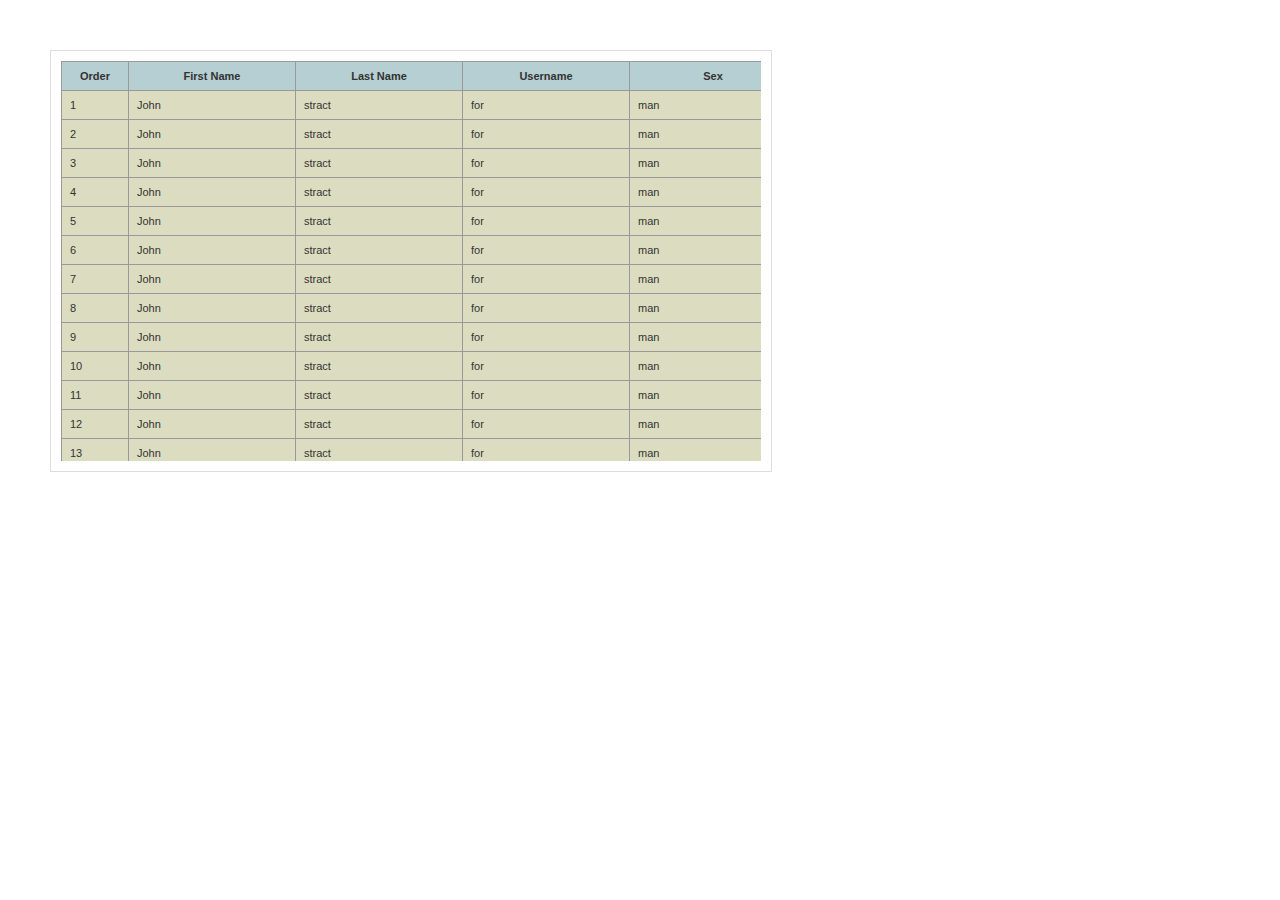
<file: samples/dragAndFix/index.html>
<!DOCTYPE html>
<html lang="en">
<head>
    <meta charset="UTF-8">
    <title>fixTable</title>
    <style>
        body,ul,th,td{
            margin:0;padding:0;
        }
        .th-50{
            width: 50px;
        }
        .th-80{
            width: 80px;
        }
        .th-100{
            width: 100px;
        }
        .th-150{
            width: 150px;
        }

        table.darker{
            font-family: verdana,arial,sans-serif;
            font-size:11px;
            color:#333333;
            border-width: 1px;
            border-color: #999999;
            border-collapse: collapse;
        }

        table.darker th {
            background:#b5cfd2;
            border-width: 1px;
            padding: 8px;
            border-style: solid;
            border-color: #999999;
            position: relative;
            white-space: nowrap;
            overflow: hidden;
        }
        table.darker td {
            background:#dcddc0;
            border-width: 1px;
            padding: 8px;
            border-style: solid;
            border-color: #999999;
            white-space: nowrap;
            overflow: hidden;
        }
        .panel{
            width: 700px;
            height: 400px;
            border: 1px solid #ddd;
            margin: 50px;
            padding: 10px;
        }
    </style>
    <link rel="stylesheet" type="text/css" href="../../tableEvent/tableEvent.css">
    <script type="text/javascript" src="../jquery-1.10.1.min.js"></script>
    <script type="text/javascript" src="../../tableEvent/tableEvent.js"></script>
</head>
<body>
<div class="panel">
    <table class="resizable darker">
        <thead>
            <th class="th-50">Order</th>
            <th class="th-150">First Name</th>
            <th class="th-150">Last Name</th>
            <th class="th-150">Username</th>
            <th class="th-150">Sex</th>
            <th class="th-80">Password</th>
        </thead>
        <tbody>
            <tr>
                <td>1</td>
                <td>John</td>
                <td>stract</td>
                <td>for</td>
                <td>man</td>
                <td>11111</td>
            </tr>
            <tr>
                <td>2</td>
                <td>John</td>
                <td>stract</td>
                <td>for</td>
                <td>man</td>
                <td>11111</td>
            </tr>
            <tr>
                <td>3</td>
                <td>John</td>
                <td>stract</td>
                <td>for</td>
                <td>man</td>
                <td>11111</td>
            </tr>
            <tr>
                <td>4</td>
                <td>John</td>
                <td>stract</td>
                <td>for</td>
                <td>man</td>
                <td>11111</td>
            </tr>
            <tr>
                <td>5</td>
                <td>John</td>
                <td>stract</td>
                <td>for</td>
                <td>man</td>
                <td>11111</td>
            </tr>
            <tr>
                <td>6</td>
                <td>John</td>
                <td>stract</td>
                <td>for</td>
                <td>man</td>
                <td>11111</td>
            </tr>
            <tr>
                <td>7</td>
                <td>John</td>
                <td>stract</td>
                <td>for</td>
                <td>man</td>
                <td>11111</td>
            </tr>
            <tr>
                <td>8</td>
                <td>John</td>
                <td>stract</td>
                <td>for</td>
                <td>man</td>
                <td>11111</td>
            </tr>
            <tr>
                <td>9</td>
                <td>John</td>
                <td>stract</td>
                <td>for</td>
                <td>man</td>
                <td>11111</td>
            </tr>
            <tr>
                <td>10</td>
                <td>John</td>
                <td>stract</td>
                <td>for</td>
                <td>man</td>
                <td>11111</td>
            </tr>
            <tr>
                <td>11</td>
                <td>John</td>
                <td>stract</td>
                <td>for</td>
                <td>man</td>
                <td>11111</td>
            </tr>
            <tr>
                <td>12</td>
                <td>John</td>
                <td>stract</td>
                <td>for</td>
                <td>man</td>
                <td>11111</td>
            </tr>
            <tr>
                <td>13</td>
                <td>John</td>
                <td>stract</td>
                <td>for</td>
                <td>man</td>
                <td>11111</td>
            </tr>
            <tr>
                <td>14</td>
                <td>John</td>
                <td>stract</td>
                <td>for</td>
                <td>man</td>
                <td>11111</td>
            </tr>
        </tbody>
    </table>
</div>
<script type="text/javascript">
    $(function(){
        $(".resizable").tableEvent({
            "resize": true, 
            "fix": true, 
            "tableClass": "darker", 
            "parent": ".panel",
            "top": 10,
            "left":10
        });
    })
</script>
</body>
</html>
</file>
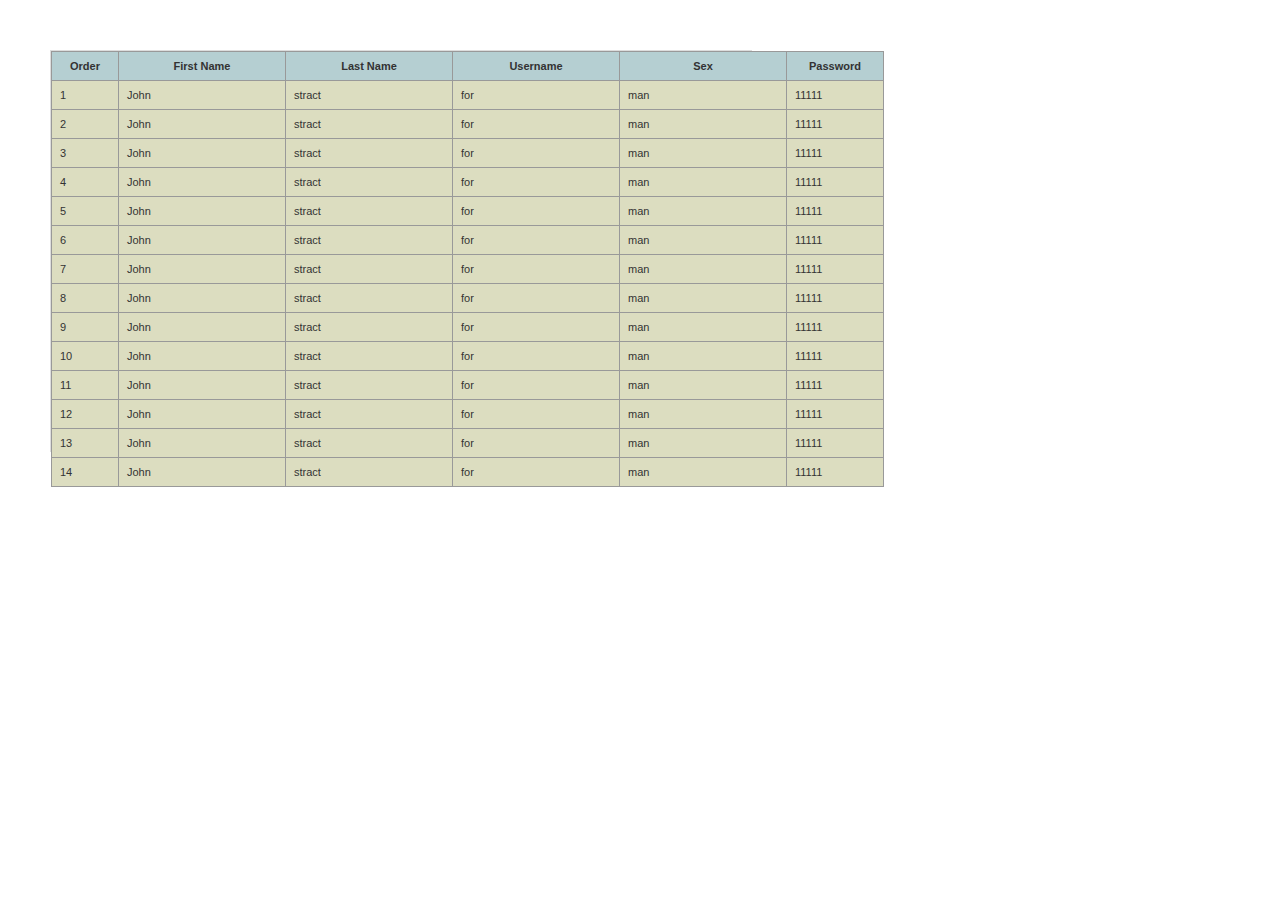
<file: samples/dragTable/index.html>
<!DOCTYPE html>
<html lang="en">
<head>
    <meta charset="UTF-8">
    <title>dragTable</title>
    <style>
        body,ul,th,td{
            margin:0;padding:0;
        }
        .th-50{
            width: 50px;
        }
        .th-80{
            width: 80px;
        }
        .th-100{
            width: 100px;
        }
        .th-150{
            width: 150px;
        }

        table.darker{
            font-family: verdana,arial,sans-serif;
            font-size:11px;
            color:#333333;
            border-width: 1px;
            border-color: #999999;
            border-collapse: collapse;
        }

        table.darker th {
            background:#b5cfd2;
            border-width: 1px;
            padding: 8px;
            border-style: solid;
            border-color: #999999;
            position: relative;
            white-space: nowrap;
            overflow: hidden;
        }
        table.darker td {
            background:#dcddc0;
            border-width: 1px;
            padding: 8px;
            border-style: solid;
            border-color: #999999;
            white-space: nowrap;
            overflow: hidden;
        }
        .panel{
            width: 700px;
            height: 400px;
            border: 1px solid #ddd;
            margin: 50px;
        }
    </style>
    <link rel="stylesheet" type="text/css" href="../../tableEvent/tableEvent.css">
    <script type="text/javascript" src="../jquery-1.10.1.min.js"></script>
    <script type="text/javascript" src="../../tableEvent/tableEvent.js"></script>
</head>
<body>
<div class="panel">
    <table class="resizable darker">
        <thead>
            <th class="th-50">Order</th>
            <th class="th-150">First Name</th>
            <th class="th-150">Last Name</th>
            <th class="th-150">Username</th>
            <th class="th-150">Sex</th>
            <th class="th-80">Password</th>
        </thead>
        <tbody>
            <tr>
                <td>1</td>
                <td>John</td>
                <td>stract</td>
                <td>for</td>
                <td>man</td>
                <td>11111</td>
            </tr>
            <tr>
                <td>2</td>
                <td>John</td>
                <td>stract</td>
                <td>for</td>
                <td>man</td>
                <td>11111</td>
            </tr>
            <tr>
                <td>3</td>
                <td>John</td>
                <td>stract</td>
                <td>for</td>
                <td>man</td>
                <td>11111</td>
            </tr>
            <tr>
                <td>4</td>
                <td>John</td>
                <td>stract</td>
                <td>for</td>
                <td>man</td>
                <td>11111</td>
            </tr>
            <tr>
                <td>5</td>
                <td>John</td>
                <td>stract</td>
                <td>for</td>
                <td>man</td>
                <td>11111</td>
            </tr>
            <tr>
                <td>6</td>
                <td>John</td>
                <td>stract</td>
                <td>for</td>
                <td>man</td>
                <td>11111</td>
            </tr>
            <tr>
                <td>7</td>
                <td>John</td>
                <td>stract</td>
                <td>for</td>
                <td>man</td>
                <td>11111</td>
            </tr>
            <tr>
                <td>8</td>
                <td>John</td>
                <td>stract</td>
                <td>for</td>
                <td>man</td>
                <td>11111</td>
            </tr>
            <tr>
                <td>9</td>
                <td>John</td>
                <td>stract</td>
                <td>for</td>
                <td>man</td>
                <td>11111</td>
            </tr>
            <tr>
                <td>10</td>
                <td>John</td>
                <td>stract</td>
                <td>for</td>
                <td>man</td>
                <td>11111</td>
            </tr>
            <tr>
                <td>11</td>
                <td>John</td>
                <td>stract</td>
                <td>for</td>
                <td>man</td>
                <td>11111</td>
            </tr>
            <tr>
                <td>12</td>
                <td>John</td>
                <td>stract</td>
                <td>for</td>
                <td>man</td>
                <td>11111</td>
            </tr>
            <tr>
                <td>13</td>
                <td>John</td>
                <td>stract</td>
                <td>for</td>
                <td>man</td>
                <td>11111</td>
            </tr>
            <tr>
                <td>14</td>
                <td>John</td>
                <td>stract</td>
                <td>for</td>
                <td>man</td>
                <td>11111</td>
            </tr>
        </tbody>
    </table>
</div>
<script type="text/javascript">
    $(function(){
        $(".resizable").tableEvent({"resize": true, "tableClass": "darker", "parent": ".panel"});
    })
</script>
</body>
</html>
</file>
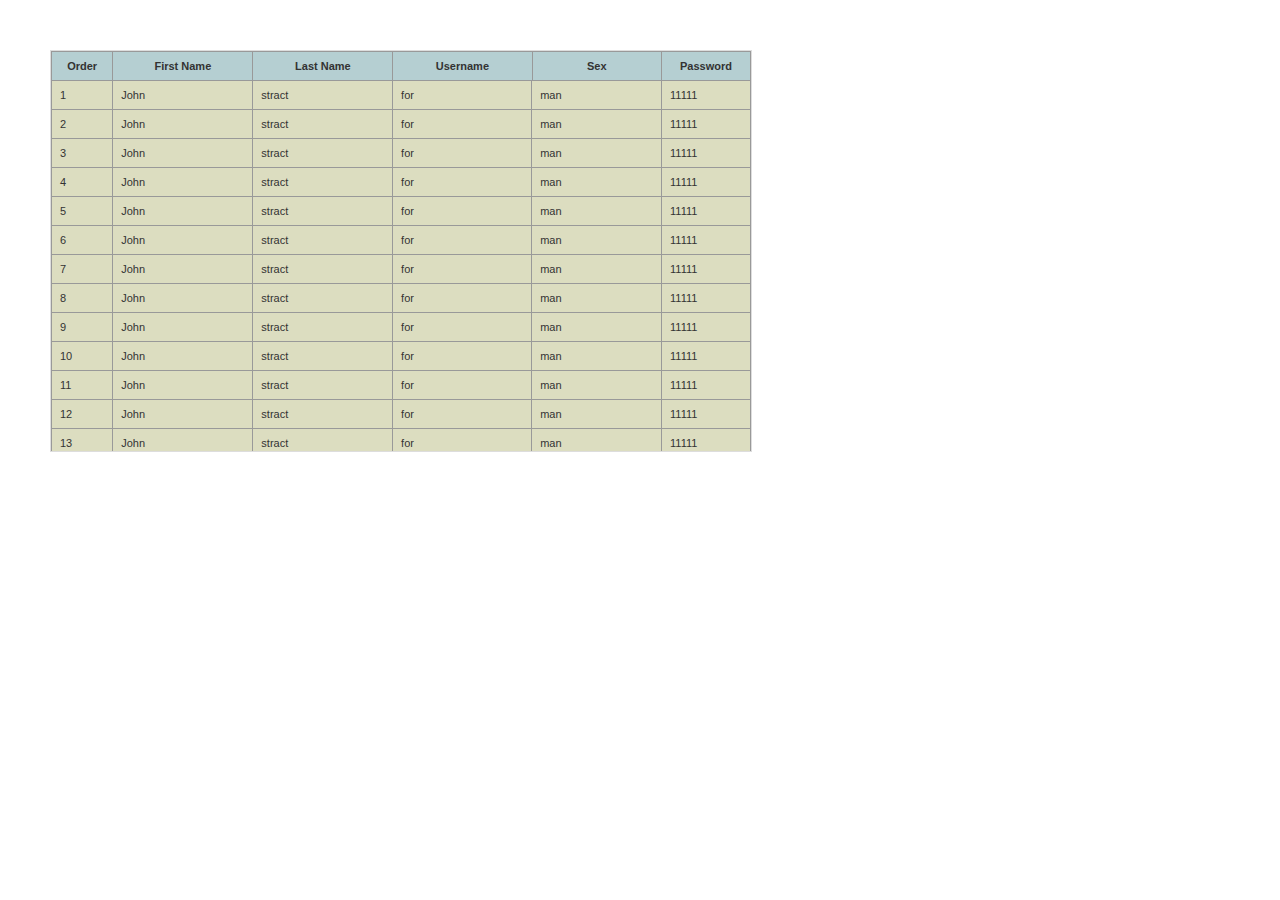
<file: samples/fixTable/index.html>
<!DOCTYPE html>
<html lang="en">
<head>
    <meta charset="UTF-8">
    <title>fixTable</title>
    <style>
        body,ul,th,td{
            margin:0;padding:0;
        }
        .th-50{
            width: 50px;
        }
        .th-80{
            width: 80px;
        }
        .th-100{
            width: 100px;
        }
        .th-150{
            width: 150px;
        }

        table.darker{
            font-family: verdana,arial,sans-serif;
            font-size:11px;
            color:#333333;
            border-width: 1px;
            border-color: #999999;
            border-collapse: collapse;
        }

        table.darker th {
            background:#b5cfd2;
            border-width: 1px;
            padding: 8px;
            border-style: solid;
            border-color: #999999;
            position: relative;
            white-space: nowrap;
            overflow: hidden;
        }
        table.darker td {
            background:#dcddc0;
            border-width: 1px;
            padding: 8px;
            border-style: solid;
            border-color: #999999;
            white-space: nowrap;
            overflow: hidden;
        }
        .panel{
            width: 700px;
            height: 400px;
            border: 1px solid #ddd;
            margin: 50px;
        }
    </style>
    <link rel="stylesheet" type="text/css" href="../../tableEvent/tableEvent.css">
    <script type="text/javascript" src="../jquery-1.10.1.min.js"></script>
    <script type="text/javascript" src="../../tableEvent/tableEvent.js"></script>
</head>
<body>
<div class="panel">
    <table class="resizable darker">
        <thead>
            <th class="th-50">Order</th>
            <th class="th-150">First Name</th>
            <th class="th-150">Last Name</th>
            <th class="th-150">Username</th>
            <th class="th-150">Sex</th>
            <th class="th-80">Password</th>
        </thead>
        <tbody>
            <tr>
                <td>1</td>
                <td>John</td>
                <td>stract</td>
                <td>for</td>
                <td>man</td>
                <td>11111</td>
            </tr>
            <tr>
                <td>2</td>
                <td>John</td>
                <td>stract</td>
                <td>for</td>
                <td>man</td>
                <td>11111</td>
            </tr>
            <tr>
                <td>3</td>
                <td>John</td>
                <td>stract</td>
                <td>for</td>
                <td>man</td>
                <td>11111</td>
            </tr>
            <tr>
                <td>4</td>
                <td>John</td>
                <td>stract</td>
                <td>for</td>
                <td>man</td>
                <td>11111</td>
            </tr>
            <tr>
                <td>5</td>
                <td>John</td>
                <td>stract</td>
                <td>for</td>
                <td>man</td>
                <td>11111</td>
            </tr>
            <tr>
                <td>6</td>
                <td>John</td>
                <td>stract</td>
                <td>for</td>
                <td>man</td>
                <td>11111</td>
            </tr>
            <tr>
                <td>7</td>
                <td>John</td>
                <td>stract</td>
                <td>for</td>
                <td>man</td>
                <td>11111</td>
            </tr>
            <tr>
                <td>8</td>
                <td>John</td>
                <td>stract</td>
                <td>for</td>
                <td>man</td>
                <td>11111</td>
            </tr>
            <tr>
                <td>9</td>
                <td>John</td>
                <td>stract</td>
                <td>for</td>
                <td>man</td>
                <td>11111</td>
            </tr>
            <tr>
                <td>10</td>
                <td>John</td>
                <td>stract</td>
                <td>for</td>
                <td>man</td>
                <td>11111</td>
            </tr>
            <tr>
                <td>11</td>
                <td>John</td>
                <td>stract</td>
                <td>for</td>
                <td>man</td>
                <td>11111</td>
            </tr>
            <tr>
                <td>12</td>
                <td>John</td>
                <td>stract</td>
                <td>for</td>
                <td>man</td>
                <td>11111</td>
            </tr>
            <tr>
                <td>13</td>
                <td>John</td>
                <td>stract</td>
                <td>for</td>
                <td>man</td>
                <td>11111</td>
            </tr>
            <tr>
                <td>14</td>
                <td>John</td>
                <td>stract</td>
                <td>for</td>
                <td>man</td>
                <td>11111</td>
            </tr>
        </tbody>
    </table>
</div>
<script type="text/javascript">
    $(function(){
        $(".resizable").tableEvent({
            "resize": false, 
            "fix": true, 
            "tableClass": "darker", 
            "parent": ".panel"
        });
    })
</script>
</body>
</html>
</file>
<file: tableEvent/tableEvent.css>
table{
    border-collapse:collapse;
    border-spacing:0;
}
table .resizeMove {
    width: 8px;
    display: block;
    position: absolute;
    height: 100%;
    right: 0;
    top: 0;
    cursor: col-resize;
    z-index: 99;
}
.copyWraper{
    position: absolute;
    left: 0;
    top: 0;
    z-index: 99;
    overflow: hidden;
}
.copyTable{
    position: absolute;
    left: 0;
    top: 0;
}
.sourceTable{
    overflow: hidden;
    position: absolute;
    top:0;
    left:0;
    overflow: auto;
}
</file>
